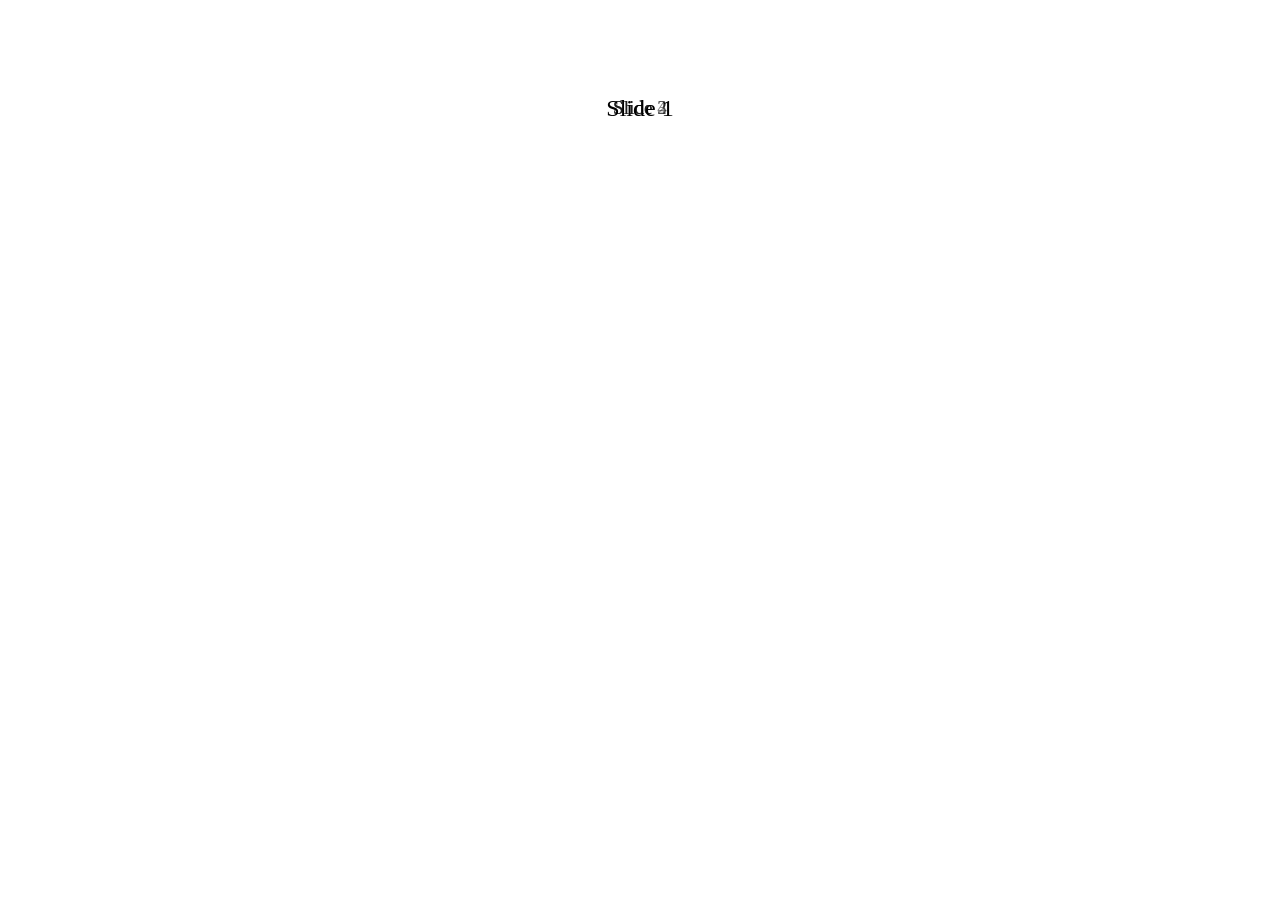
<file: html/test.html>
<!DOCTYPE html>
<html lang="en">
<head>
    <meta charset="UTF-8">
    <meta name="viewport" content="width=device-width, initial-scale=1.0">
    <title>Document</title>
    <style>
        .slider-cont {
    position: relative;
    width: 100%;
    height: 200px;
    overflow: hidden;
  }

  .slider-box {
    position: absolute;
    top: 0;
    left: 0;
    width: 100%;
    height: 100%;
    opacity: 1;
    transform: scale(1);
    transition: transform 0.5s, opacity 0.5s;
  }

  .slider-box-arrow {
    position: absolute;
    top: 50%;
    width: 30px;
    height: 30px;
    margin-top: -15px;
    background-color: rgba(255, 255, 255, 0.8);
    border-radius: 50%;
    cursor: pointer;
  }

  .slider-box-arrow:hover {
    background-color: rgba(255, 255, 255, 1);
  }

  .slider-box-arrow.prev {
    left: 10px;
  }

  .slider-box-arrow.next {
    right: 10px;
  }

  .slider-box-info {
    position: absolute;
    top: 50%;
    left: 50%;
    transform: translate(-50%, -50%);
    text-align: center;
    font-size: 24px;
  }

  .slider-box.secondary {
    opacity: 0.5;
    transform: scale(0.8);
  }
    </style>
</head>

<body>
    <div class="slider-cont">
        <div class="slider-box active">
          <div class="slider-box-arrow prev"></div>
          <div class="slider-box-info">Slide 1</div>
          <div class="slider-box-arrow next"></div>
        </div>
        <div class="slider-box">
          <div class="slider-box-arrow prev"></div>
          <div class="slider-box-info">Slide 2</div>
          <div class="slider-box-arrow next"></div>
        </div>
        <div class="slider-box">
          <div class="slider-box-arrow prev"></div>
          <div class="slider-box-info">Slide 3</div>
          <div class="slider-box-arrow next"></div>
        </div>
        <div class="slider-box">
          <div class="slider-box-arrow prev"></div>
          <div class="slider-box-info">Slide 4</div>
          <div class="slider-box-arrow next"></div>
        </div>
      </div>

      <script>
        const sliderCont = document.querySelector('.slider-cont');
        const sliderBoxes = Array.from(sliderCont.children);
        const prevArrows = document.querySelectorAll('.slider-box-arrow.prev');
        const nextArrows = document.querySelectorAll('.slider-box-arrow.next');
      
        let currentIndex = 0;
      
        function updateSlider() {
          sliderBoxes.forEach((sliderBox, index) => {
            if (index === currentIndex) {
              sliderBox.classList.remove('secondary');
              sliderBox.classList.add('active');
            } else {
              sliderBox.classList.add('secondary');
              sliderBox.classList.remove('active');
            }
          });
      
          sliderCont.style.transform = `translateX(-${currentIndex * 100}%)`;
        }
      
        function prevSlide() {
          currentIndex = (currentIndex - 1 + sliderBoxes.length) % sliderBoxes.length;
          updateSlider();
        }
      
        function nextSlide() {
          currentIndex = (currentIndex + 1) % sliderBoxes.length;
          updateSlider();
        }
      
        prevArrows.forEach(arrow=> arrow.addEventListener('click', prevSlide));
        nextArrows.forEach(arrow => arrow.addEventListener('click', nextSlide));
      
        updateSlider();
      </script>
</body>
</html>
</file>
